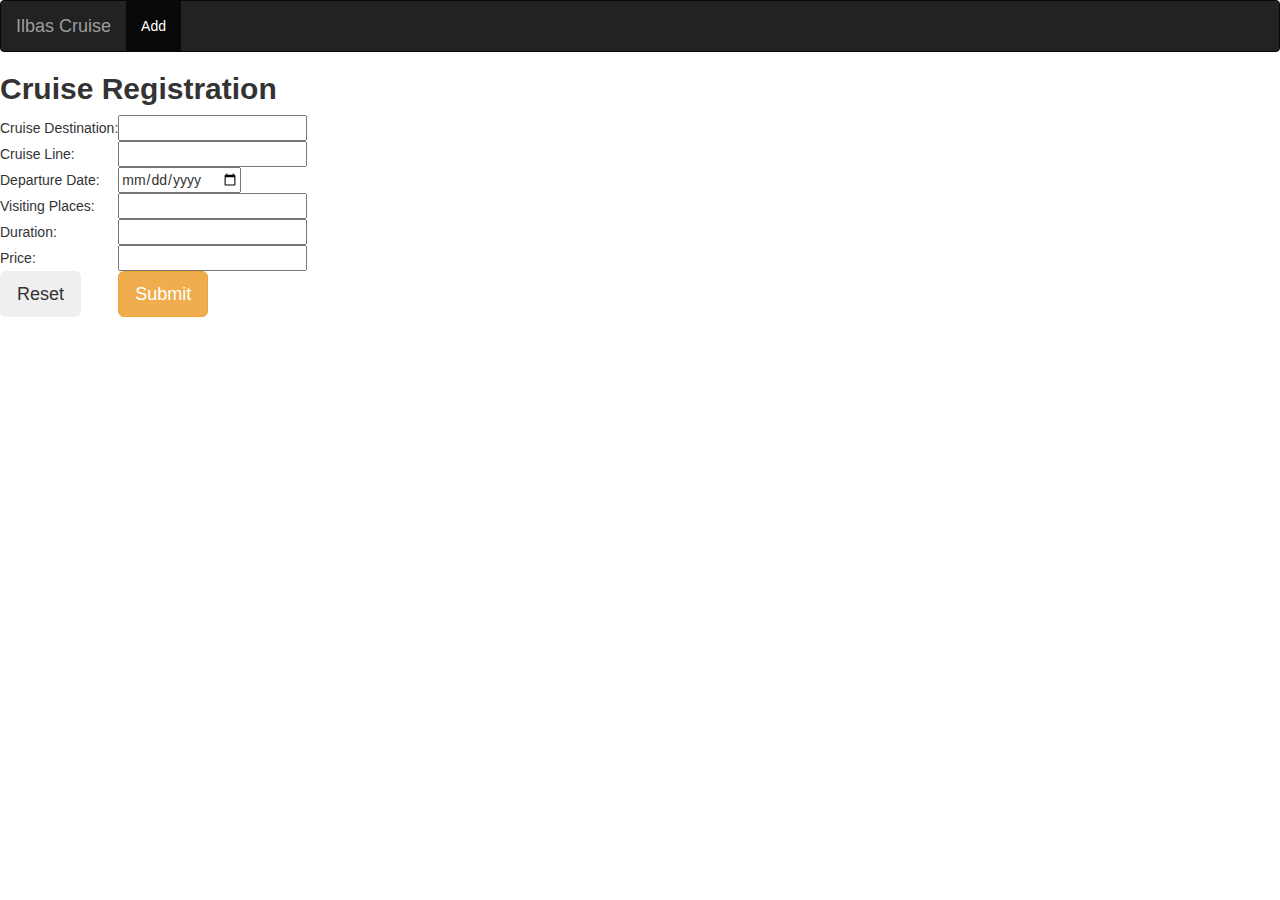
<file: Abass_Ilma_COMP303_Assign4/src/main/resources/templates/add-cruise-page.html>
<!DOCTYPE html>
<html xmlns:th="www.thymeleaf.org">
<head>
<meta charset="UTF-8">
<title>add Cruise </title>
<meta name="viewport" content="width=device-width, initial-scale=1">
<link rel="stylesheet" th:href="@{index.css}">

<link rel="stylesheet"
	href="https://maxcdn.bootstrapcdn.com/bootstrap/3.4.1/css/bootstrap.min.css">

</head>
<body>
	<header>
		<nav class="navbar navbar-inverse">
			<div class="container-fluid">
				<div class="navbar-header">
					<a class="navbar-brand" href="/all-cruise">Ilbas Cruise</a>
				</div>
				<ul class="nav navbar-nav">
					<li class="active"><a href="/add">Add</a></li>
				</ul>

			</div>
		</nav>
	</header>
	
	<div class=center-page>
		<Form action="#" th:action="@{/add-cruise}" th:object="${cruise}"
			method="post">

			<h2>
				<strong>Cruise Registration </strong>
			</h2>
			<Table class="div-to-align">
				<tr>
					<td>Cruise Destination:</td>
					<td><input type="text" id="cruiseDestination"
						th:field="*{cruiseDestination}" name="cruiseDestination"></td>
				</tr>
				<tr>
					<td>Cruise Line:</td>
					<td><input type="text" id="cruiseLine"
						th:field="*{cruiseLine}" name="cruiseLine" /></td>
				</tr>
				<tr>
					<td>Departure Date:</td>
					<td><input type="date" id="departureDate"
						th:field="*{departureDate}" name="departureDate"></td>
				</tr>

				<tr>
					<td>Visiting Places:</td>
					<td><input type="text" id="visitingPlaces"
						th:field="*{visitingPlaces}" name="visitingPlaces"></td>
				</tr>

				<tr>
					<td>Duration:</td>
					<td><input type="text" id="duration" th:field="*{duration}"
						name="duration"></td>
				</tr>
				<tr>
					<td>Price:</td>
					<td><input type="text" id="price" th:field="*{price}"
						name="price"></td>
				</tr>

				<tr>
					<td><input type="reset" class="btn btn-light btn-lg"></td>
					<td><input type="submit" class="btn btn-warning btn-lg ms-2"></td>
				</tr>

			</Table>
		</Form>
	</div>
</body>
</html>
</file>
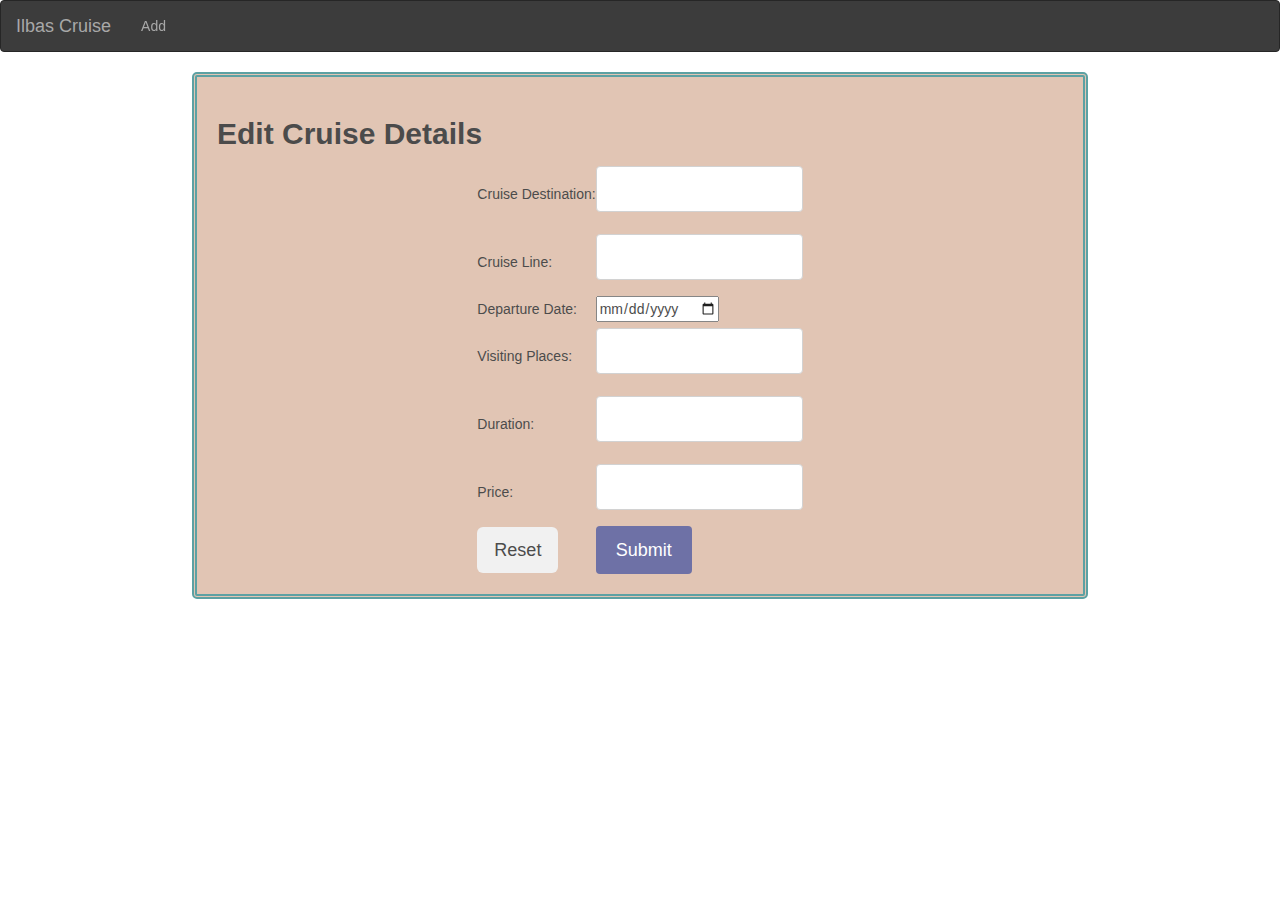
<file: Abass_Ilma_COMP303_Assign4/src/main/resources/templates/edit-cruise-page.html>
<!DOCTYPE html>
<html xmlns:th="www.thymeleaf.org">
<head>
<meta charset="UTF-8">
<title>Edit Cruise</title>
<meta name="viewport" content="width=device-width, initial-scale=1">
<link rel="stylesheet" th:href="@{index.css}">

<link rel="stylesheet"
	href="https://maxcdn.bootstrapcdn.com/bootstrap/3.4.1/css/bootstrap.min.css">
<style>
* {
	box-sizing: border-box;
}

input[type=text], select, textarea {
	width: 100%;
	padding: 12px;
	border: 1px solid #ccc;
	border-radius: 4px;
	box-sizing: border-box;
	margin-top: 6px;
	margin-bottom: 16px;
	resize: vertical;
}

input[type=submit] {
	background-color: #5a5e9a;
	color: white;
	padding: 12px 20px;
	border: none;
	border-radius: 4px;
	cursor: pointer;
}

input[type=submit]:hover {
	background-color: #45a049;
}

.center-page {
	margin: auto;
	align-items: center;
	width: 70%;
	height: 100%;
	border-radius: 5px;
	background-color: #DDBEAA;
	border: 5px double #469597;
		padding: 2rem 2rem;
	margin-top: 1%;
}
table{
	margin: auto;
}


	body{
	background-image:url(https://res.cloudinary.com/elite-product/image/upload/v1669313008/cruise/slice-b-cb-overview-900_dklhcg.jpg);
	opacity:0.88;
	background-size: cover;
	}
</style>
</head>
<body>
	<header>
		<nav class="navbar navbar-inverse">
			<div class="container-fluid">
				<div class="navbar-header">
					<a class="navbar-brand" href="/all-cruise">Ilbas Cruise</a>
				</div>
				<ul class="nav navbar-nav">
					<li><a href="/add">Add</a></li>
				</ul>

			</div>
		</nav>
	</header>
	<div class=center-page>
		<form action="#"
			th:action="@{/update-cruise/{cruiseId}(cruiseId=${cruise.cruiseId})}"
			th:object="${cruise}" method="post">
			<h2>
				<strong>Edit Cruise Details</strong>
			</h2>
			<div class="div-to-align">
			<Table>
							<tr>
					<td><input type="hidden" id="cruiseId"
						th:field="*{cruiseId}" name="cruiseId"></td>
				<tr>
					<td>Cruise Destination:</td>
					<td><input type="text" id="cruiseDestination"
						th:field="*{cruiseDestination}" name="cruiseDestination"></td>
				</tr>
				<tr>
					<td>Cruise Line:</td>
					<td><input type="text" id="cruiseLine"
						th:field="*{cruiseLine}" name="cruiseLine" /></td>
				</tr>
				<tr>
					<td>Departure Date:</td>
					<td><input type="date" id="departureDate"
						th:field="*{departureDate}" name="departureDate"></td>
				</tr>

				<tr>
					<td>Visiting Places:</td>
					<td><input type="text" id="visitingPlaces"
						th:field="*{visitingPlaces}" name="visitingPlaces"></td>
				</tr>

				<tr>
					<td>Duration:</td>
					<td><input type="text" id="duration" th:field="*{duration}"
						name="duration"></td>
				</tr>
				<tr>
					<td>Price:</td>
					<td><input type="text" id="price" th:field="*{price}"
						name="price"></td>
				</tr>

				<tr>
					<td><input type="reset" class="btn btn-light btn-lg"></td>
					<td><input type="submit" class="btn btn-warning btn-lg ms-2"></td>
				</tr>

			</Table>
			</div>
		</Form>
	</div>
</body>
</html>
</file>
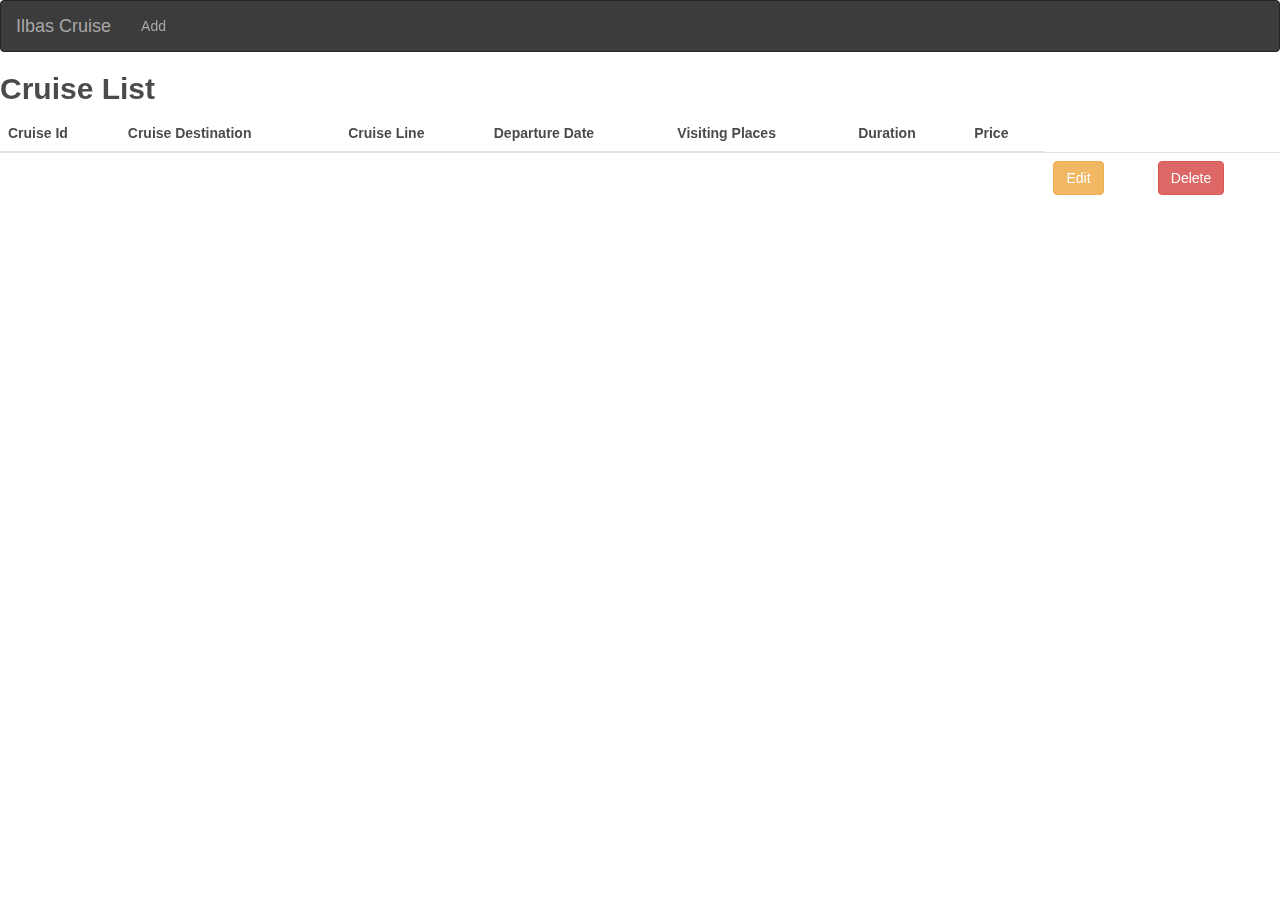
<file: Abass_Ilma_COMP303_Assign4/src/main/resources/templates/home.html>
<!DOCTYPE html>
<html xmlns:th="www.thymeleaf.org">
<head>
<meta charset="UTF-8">
<title>Cruise List</title>
<meta name="viewport" content="width=device-width, initial-scale=1">
<link rel="stylesheet" th:href="@{index.css}">

<link rel="stylesheet"
	href="https://maxcdn.bootstrapcdn.com/bootstrap/3.4.1/css/bootstrap.min.css">
<style>
body {
	background-image:
		url(https://res.cloudinary.com/elite-product/image/upload/v1669313008/cruise/slice-b-cb-overview-900_dklhcg.jpg);
	opacity: 0.88;
	background-size: cover;
}

</style>

</head>
<body>
	<header>
		<nav class="navbar navbar-inverse">
			<div class="container-fluid">
				<div class="navbar-header">
					<a class="navbar-brand" href="/all-cruise">Ilbas Cruise</a>
				</div>
				<ul class="nav navbar-nav">
					<li><a href="/add">Add</a></li>

				</ul>

			</div>
		</nav>
	</header>
		<div class="center-page">
	<h2>
		<strong >Cruise List</strong>
	</h2>
		<table class="table">
			<thead class="thead-dark">
				<tr>
					<th>Cruise Id</th>
					<th>Cruise Destination</th>
					<th>Cruise Line</th>
					<th>Departure Date</th>
					<th>Visiting Places</th>
					<th>Duration</th>
					<th>Price</th>

				</tr>
			</thead>

			<tr th:each="cruise:${cruiseList}">
				<td th:text="${cruise.cruiseId}"></td>
				<td th:text="${cruise.cruiseDestination}"></td>
				<td th:text="${cruise.cruiseLine}"></td>
				<td th:text="${cruise.departureDate}"></td>
				<td th:text="${cruise.visitingPlaces}"></td>
				<td th:text="${cruise.duration}"></td>
				<td th:text="${cruise.price}"></td>
				<td>
					<form action="#"
						th:action="@{/edit-cruise/{cruiseId}(cruiseId=${cruise.cruiseId})}"
						th:method="GET">
						<button class="btn btn-warning" type="submit">Edit</button>
					</form>
				</td>
				<td>
					<form action="#"
						th:action="@{/delete/{cruiseId}(cruiseId=${cruise.cruiseId})}"
						th:method="POST">
						<button class="btn btn-danger" type="submit">Delete</button>
					</form>
				</td>
			</tr>
		</table>
	</div>
</html>
</file>
